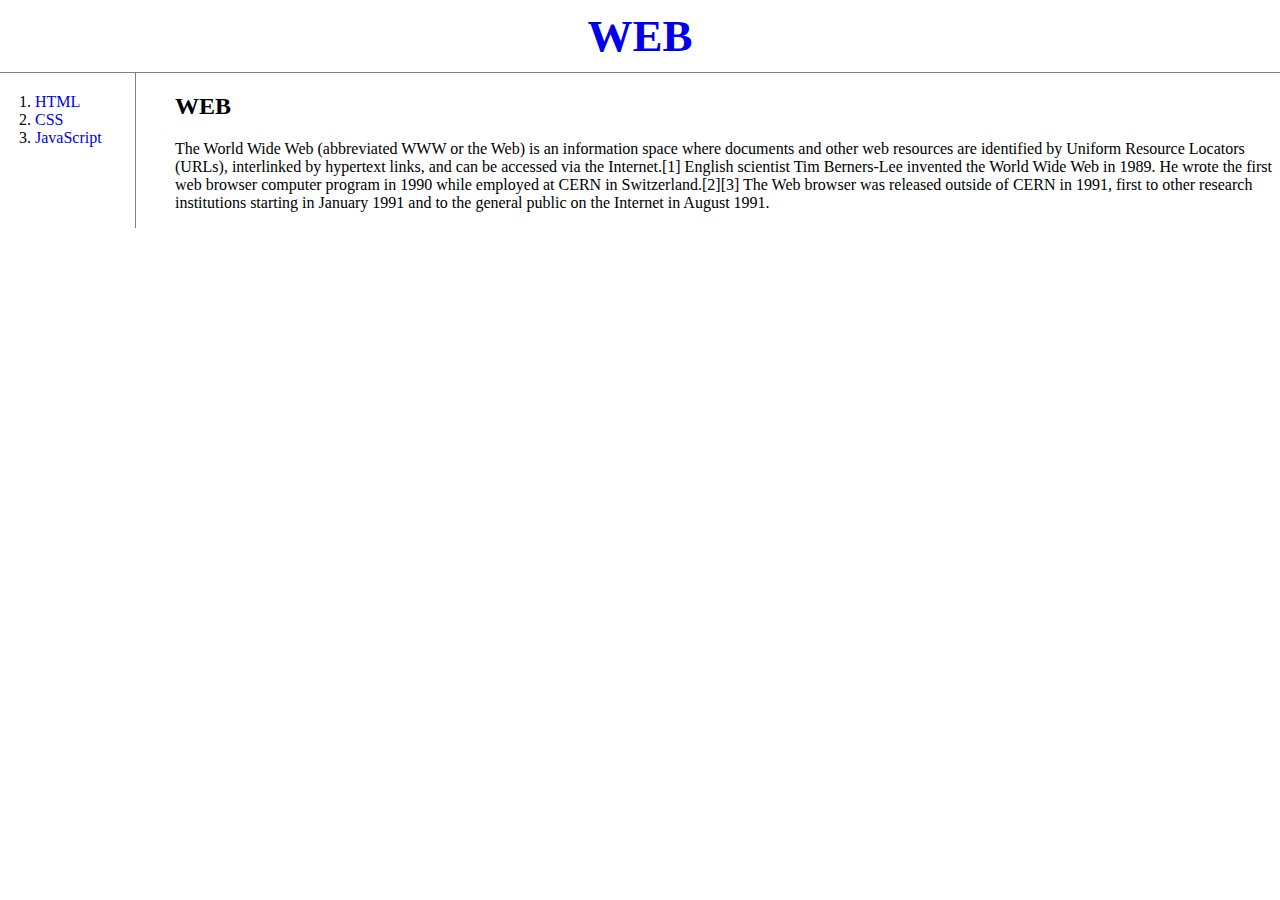
<file: index.html>
<!doctype html>
<html>
<head>
  <title>WEB1 - Welcome</title>
  <meta charset="utf-8">
  <link rel="stylesheet" href="style.css">
</head>
<body>
  <h1><a href="index.html">WEB</a></h1>
  <div id="grid">
    <ol>
      <li><a href="1.html">HTML</a></li>
      <li><a href="2.html">CSS</a></li>
      <li><a href="3.html">JavaScript</a></li>
    </ol>
    <div id="article">

  <!--
    <h1><a href="index.html">WEB</a></h1>
    <ol>
      <li><a href="1.html"><font color="red">HTML</font></a></li>
      <li><a href="2.html"><font color="red">CSS</font></a></li>
      <li><a href="3.html"><font color="red">JavaScript</font></a></li>
    </ol>
  -->
      <h2>WEB</h2>
      <p>The World Wide Web (abbreviated WWW or the Web) is an information space where documents and other web resources are identified by Uniform Resource Locators (URLs), interlinked by hypertext links, and can be accessed via the Internet.[1] English scientist Tim Berners-Lee invented the World Wide Web in 1989. He wrote the first web browser computer program in 1990 while employed at CERN in Switzerland.[2][3] The Web browser was released outside of CERN in 1991, first to other research institutions starting in January 1991 and to the general public on the Internet in August 1991.
      </p>
    </div>
  </div>
</body>
</html>
</file>
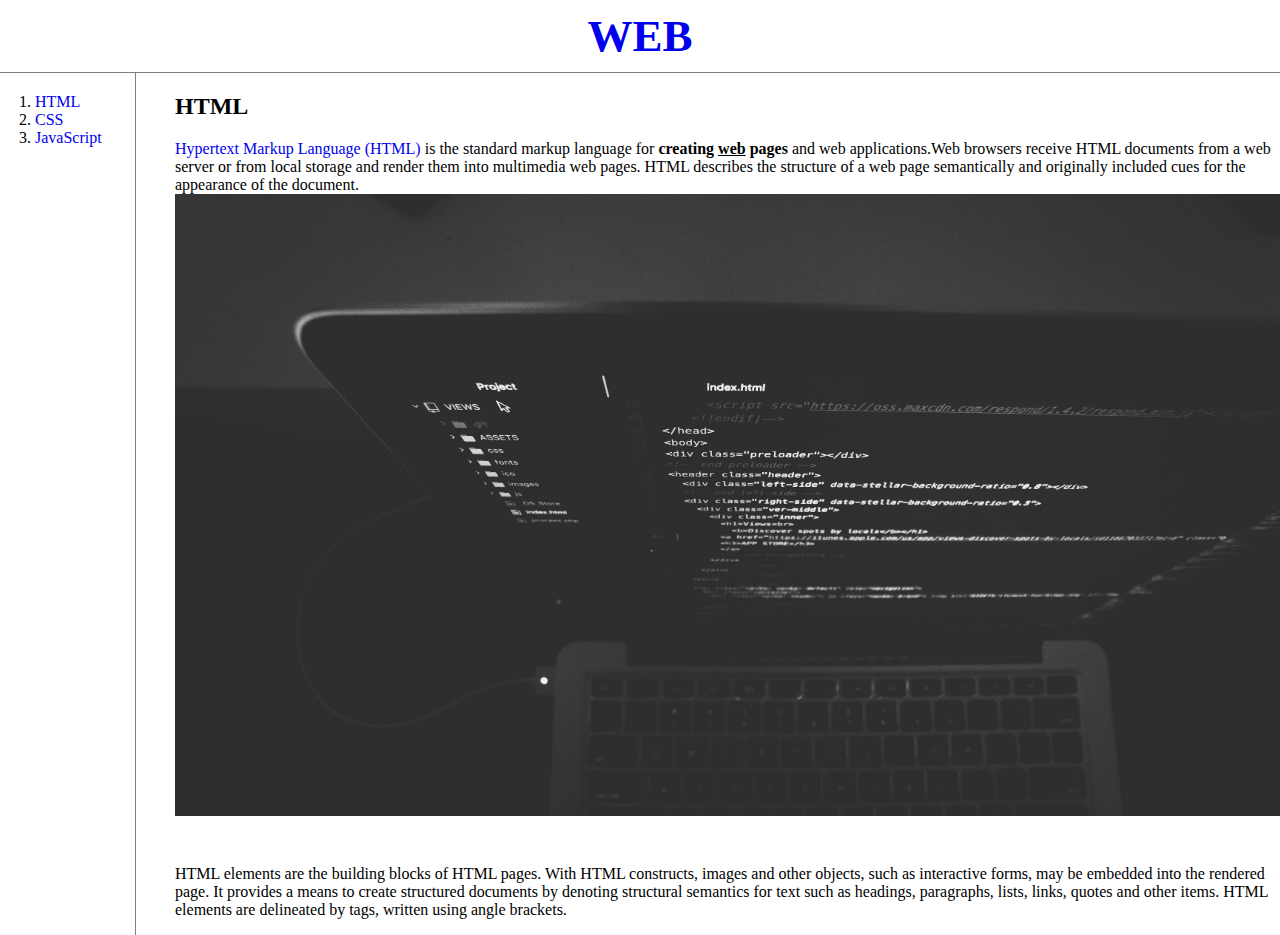
<file: 1.html>
<!doctype html>
<html>
<head>
  <title>WEB1 - HTML</title>
  <meta charset="utf-8">
  <link rel="stylesheet" href="style.css">
</head>
<body>
  <h1><a href="index.html">WEB</a></h1>
  <div id="grid">
    <ol>
      <li><a href="1.html">HTML</a></li>
      <li><a href="2.html">CSS</a></li>
      <li><a href="3.html">JavaScript</a></li>
    </ol>
    <div id="article">
      <h2>HTML</h2>
      <p><a href="https://www.w3.org/TR/html5/" target="_blank" title="html5 speicification">Hypertext Markup Language (HTML)</a> is the standard markup language for <strong>creating <u>web</u> pages</strong> and web applications.Web browsers receive HTML documents from a web server or from local storage and render them into multimedia web pages. HTML describes the structure of a web page semantically and originally included cues for the appearance of the document.
      <img src="coding.jpg" width="100%">
      </p><p style="margin-top:45px;">HTML elements are the building blocks of HTML pages. With HTML constructs, images and other objects, such as interactive forms, may be embedded into the rendered page. It provides a means to create structured documents by denoting structural semantics for text such as headings, paragraphs, lists, links, quotes and other items. HTML elements are delineated by tags, written using angle brackets.
      </p>
    </div>
  </div>
</body>
</html>
</file>
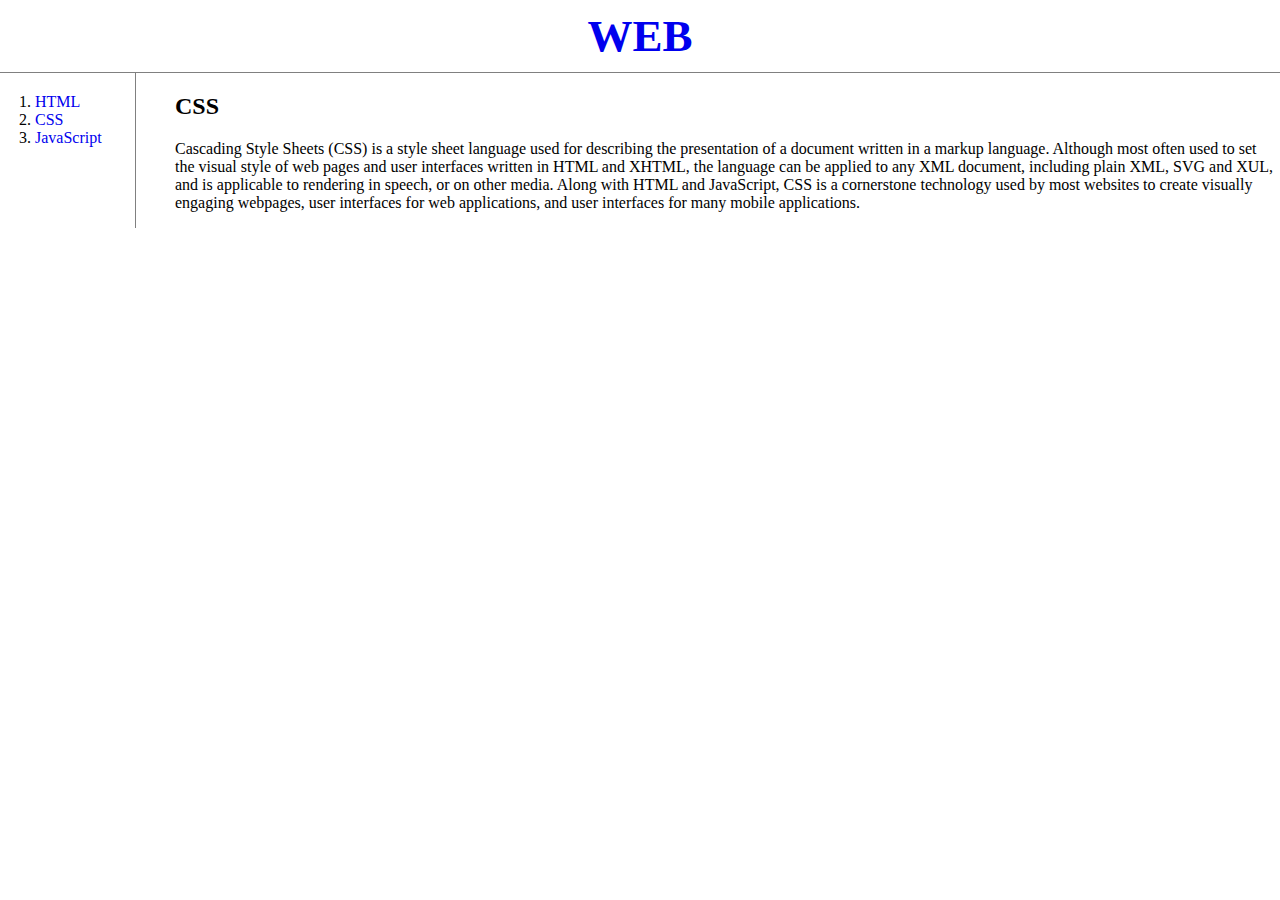
<file: 2.html>
<!doctype html>
<html>
<head>
  <title>WEB1 - CSS</title>
  <meta charset="utf-8">
  <link rel="stylesheet" href="style.css">
</head>
<body>
  <h1><a href="index.html">WEB</a></h1>
  <div id="grid">
    <ol>
      <li><a href="1.html">HTML</a></li>
      <li><a href="2.html">CSS</a></li>
      <li><a href="3.html">JavaScript</a></li>
    </ol>
    <div id="article">
      <h2>CSS</h2>
      <p>
        Cascading Style Sheets (CSS) is a style sheet language used for describing the presentation of a document written in a markup language. Although most often used to set the visual style of web pages and user interfaces written in HTML and XHTML, the language can be applied to any XML document, including plain XML, SVG and XUL, and is applicable to rendering in speech, or on other media. Along with HTML and JavaScript, CSS is a cornerstone technology used by most websites to create visually engaging webpages, user interfaces for web applications, and user interfaces for many mobile applications.
      </p>
    </div>
  </div>
</body>
</html>
</file>
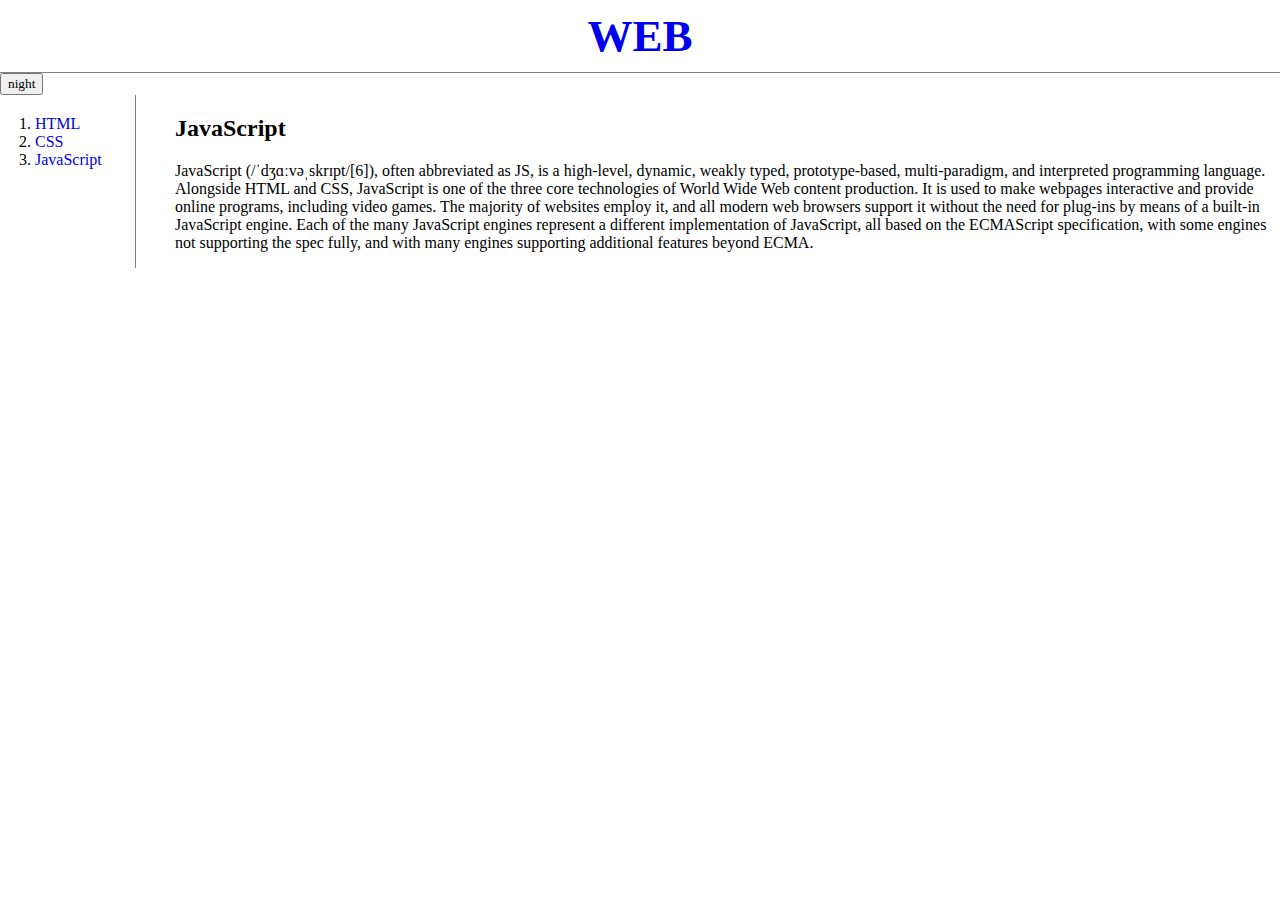
<file: 3.html>
<!doctype html>
<html>
<head>
  <title>WEB1 - JavaScript</title>
  <meta charset="utf-8">
  <link rel="stylesheet" href="style.css">
  <script>
    function LinksSetColor(color) {
      var alist = document.querySelectorAll('a');
      var i = 0;
      while(i < alist.length) {
        alist[i].style.color = color;
        i = i + 1;
      }
    }
    function BodySetColor(color) {
      document.querySelector('body').style.color = color;
    }
    function BodySetBackroundColor(color){
      document.querySelector('body').style.backgroundColor = color;
    }
    function nightDayHandler(self){
      var target = document.querySelector('body')
      if(self.value === 'night'){
        BodySetBackroundColor('black');
        BodySetColor('white');
        self.value = 'day';

        LinksSetColor('powderblue');
      } else {
        BodySetBackroundColor('white');
        BodySetColor('black');
        self.value = 'night';

        LinksSetColor('blue');
      }
    }
  </script>
</head>
<body>
  <h1><a href="index.html">WEB</a></h1>
  <input id="night_day" type="button" value="night" onclick="
    nightDayHandler(this);
  ">
  <div id="grid">
    <ol>
      <li><a href="1.html">HTML</a></li>
      <li><a href="2.html">CSS</a></li>
      <li><a href="3.html">JavaScript</a></li>
    </ol>
    <div id="article">
      <h2>JavaScript</h2>
      <p>
        JavaScript (/ˈdʒɑːvəˌskrɪpt/[6]), often abbreviated as JS, is a high-level, dynamic, weakly typed, prototype-based, multi-paradigm, and interpreted programming language. Alongside HTML and CSS, JavaScript is one of the three core technologies of World Wide Web content production. It is used to make webpages interactive and provide online programs, including video games. The majority of websites employ it, and all modern web browsers support it without the need for plug-ins by means of a built-in JavaScript engine. Each of the many JavaScript engines represent a different implementation of JavaScript, all based on the ECMAScript specification, with some engines not supporting the spec fully, and with many engines supporting additional features beyond ECMA.
      </p>
    </div>
  </div>
</body>
</html>
</file>
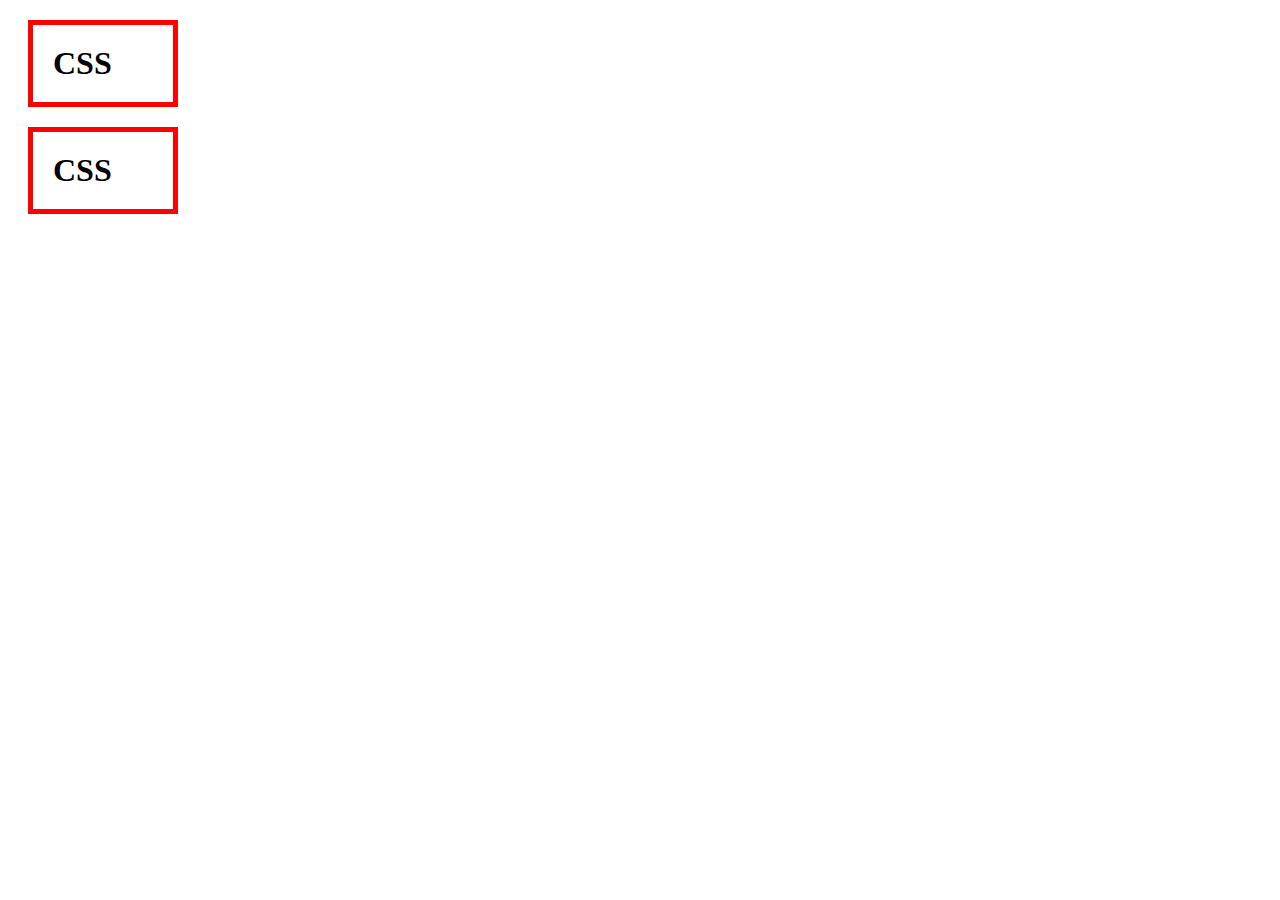
<file: box.html>
<!DOCTYPE html>
<html>
  <head>
    <meta charset="utf-8">
    <title></title>
    <style>
      h1, a{
        border: 5px solid red;
        padding: 20px;
        margin:20px;
        display: block;
        width: 100px;
      }
    </style>
  </head>
  <body>
    <h1>CSS</h1>
    <h1>CSS</h1>
  </body>
</html>
</file>
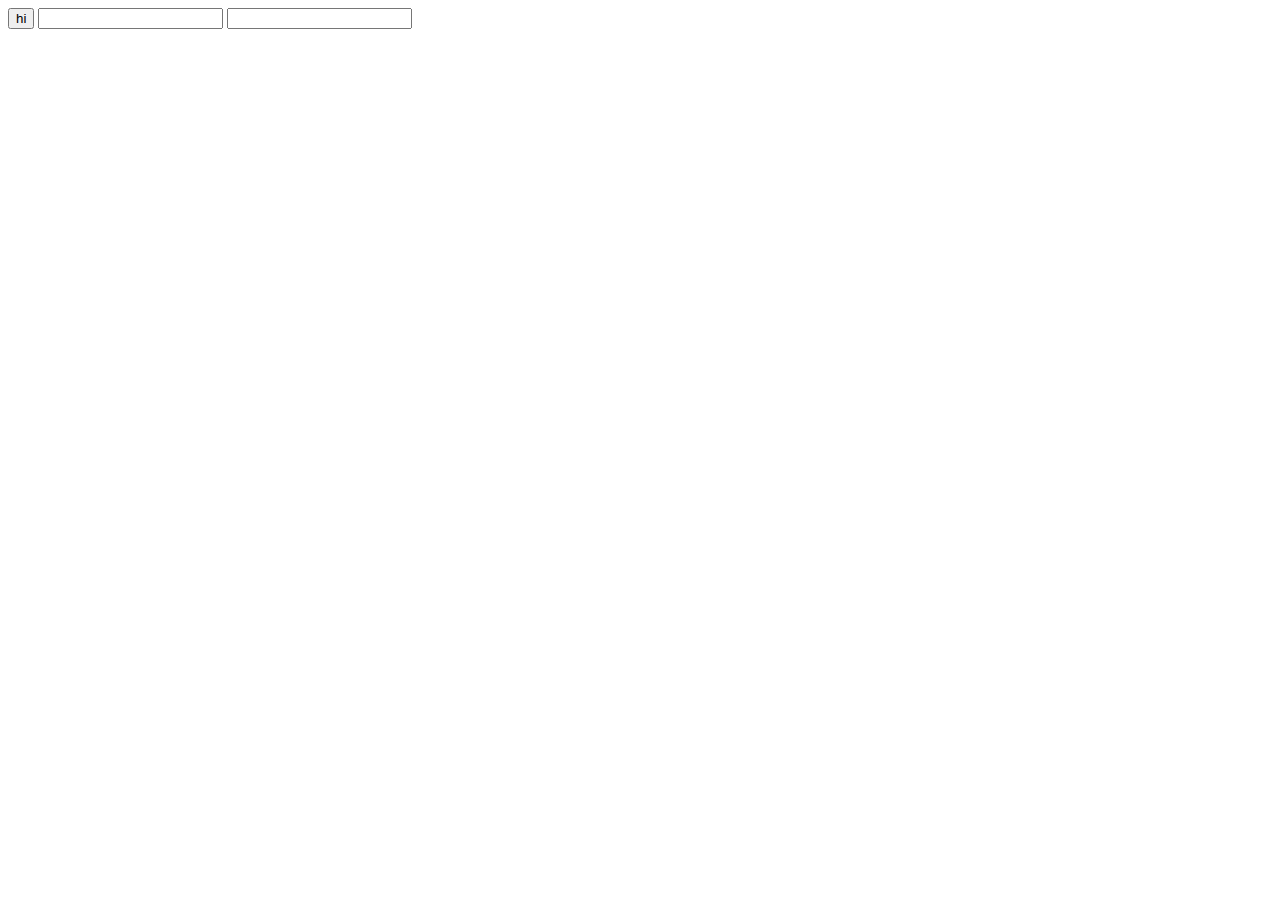
<file: ex1.html>
<!DOCTYPE html>
<html lang="en" dir="ltr">
  <head>
    <meta charset="utf-8">
    <title></title>
  </head>
  <body>
    <input type="button" value="hi"onclick="alert('hi')">
    <input type="text" onchange="alert('changed')">
    <input type="text" onkeydown="alert('key down!')">
  </body>
</html>
</file>
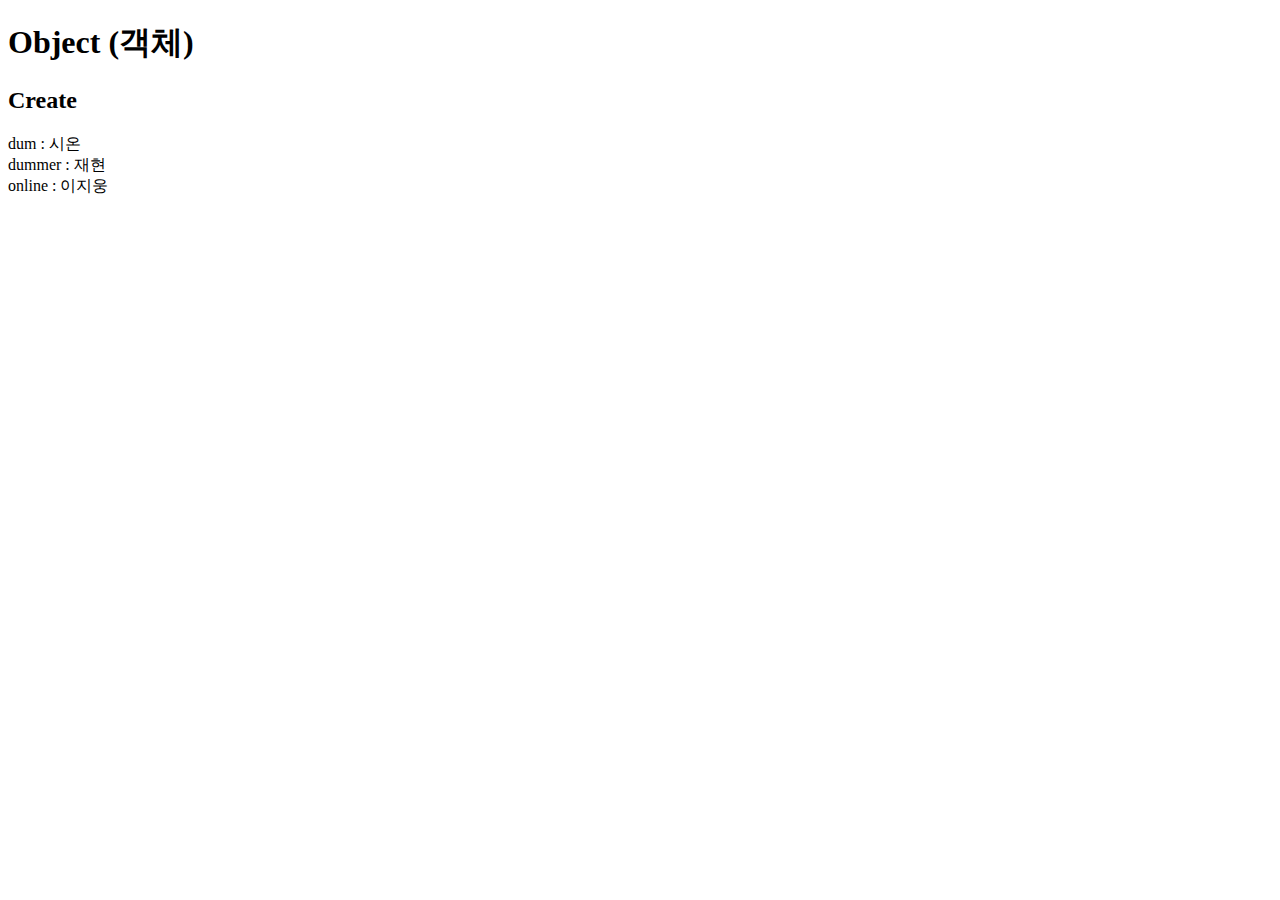
<file: ex10.html>
<!DOCTYPE html>
<html lang="en" dir="ltr">
  <head>
    <meta charset="utf-8">
    <title></title>
  </head>
  <body>
    <h1>Object (객체)</h1>
    <h2>Create</h2>
    <script>
      var friend = {
        "dum":"시온",
        "dummer":"재현"
      };
      document.write("dum : "+friend.dum+"<br>");
      document.write("dummer : "+friend.dummer+"<br>");
      friend.online = "이지웅";
      document.write("online : "+friend.online+"<br>");
    </script>
  </body>
</html>
</file>
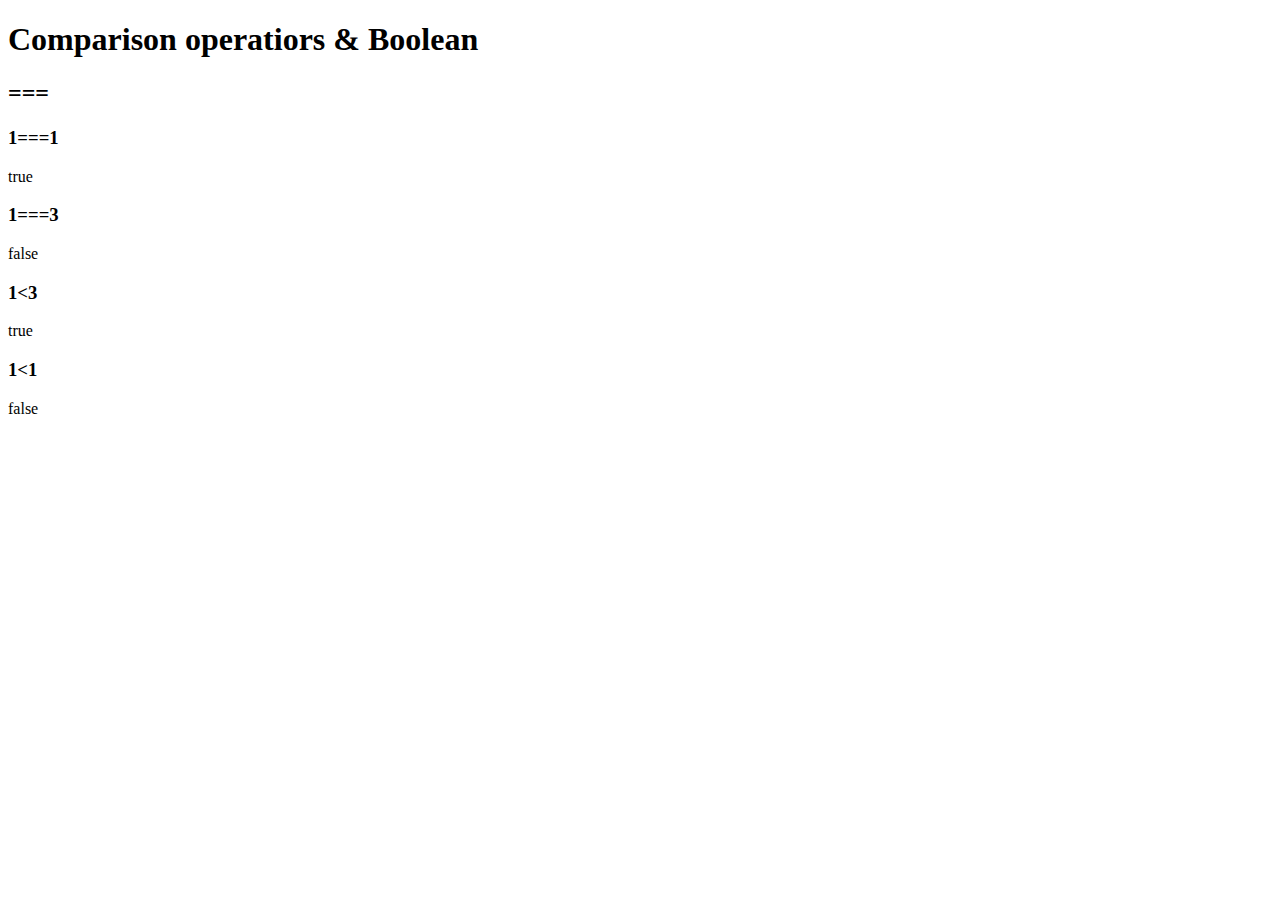
<file: ex4.html>
<!DOCTYPE html>
<html lang="en" dir="ltr">
  <head>
    <meta charset="utf-8">
    <title></title>
  </head>
  <body>
    <h1>Comparison operatiors & Boolean</h1>
    <h2>===</h2>
    <h3>1===1</h3>
    <script type="text/javascript">
      document.write(1===1)
    </script>

    <h3>1===3</h3>
    <script type="text/javascript">
      document.write(1===3)
    </script>

    <h3>1&lt;3</h3>
    <script type="text/javascript">
      document.write(1<3)
    </script>

    <h3>1&lt;1</h3>
    <script type="text/javascript">
      document.write(1<1)
    </script>
  </body>
</html>
</file>
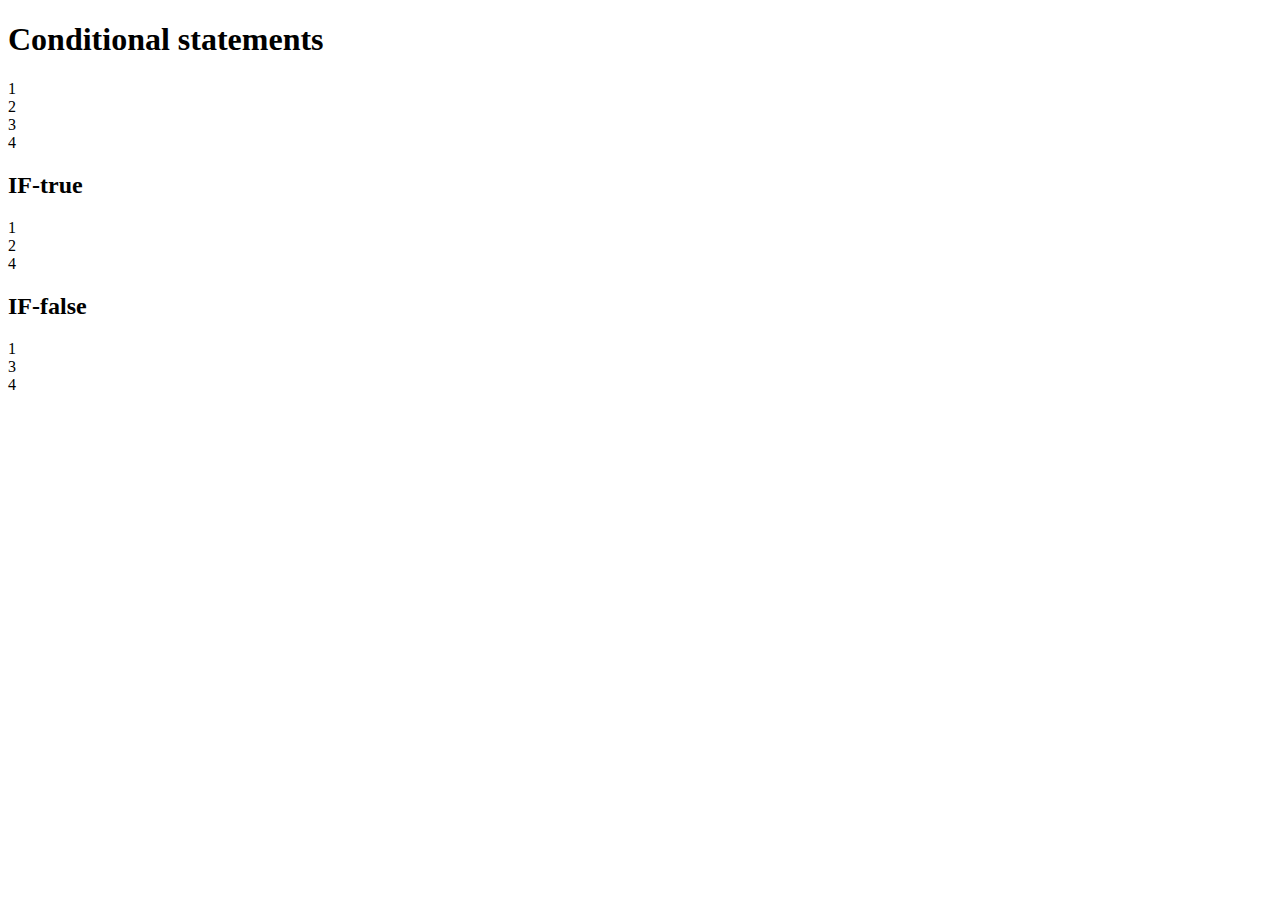
<file: ex5.html>
<!DOCTYPE html>
<html lang="en" dir="ltr">
  <head>
    <meta charset="utf-8">
    <title></title>
  </head>
  <body>
    <h1>Conditional statements</h1>
    <script type="text/javascript">
      document.write("1<br>")
      document.write("2<br>")
      document.write("3<br>")
      document.write("4<br>")
    </script>
    <h2>IF-true</h2>
    <script type="text/javascript">
      document.write("1<br>")
      if(true) {
        document.write("2<br>")
      } else {
        document.write("3<br>")
      }
      document.write("4<br>")
    </script>
    <h2>IF-false</h2>
    <script type="text/javascript">
      document.write("1<br>")
      if(false) {
        document.write("2<br>")
      } else {
        document.write("3<br>")
      }
      document.write("4<br>")
    </script>
  </body>
</html>
</file>
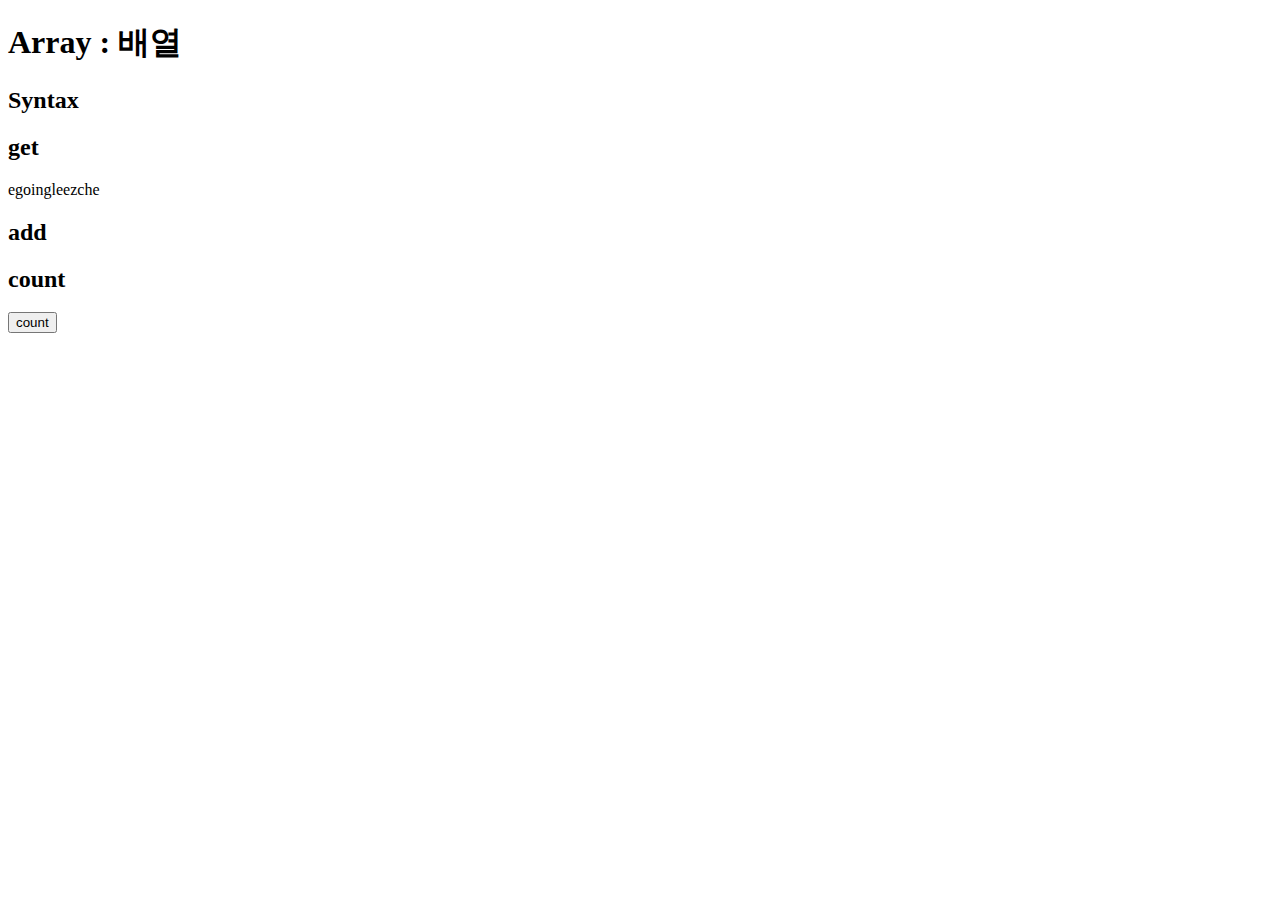
<file: ex6.html>
<!DOCTYPE html>
<html lang="en" dir="ltr">
  <head>
    <meta charset="utf-8">
    <title></title>
  </head>
  <body>
    <h1>Array : 배열</h1>
    <h2>Syntax</h2>
    <script type="text/javascript">
      var coworkers = ["egoing", "leezche"];
    </script>
    <h2>get</h2>
    <script type="text/javascript">
      document.write(coworkers[0]);
      document.write(coworkers[1]);
    </script>
    <h2>add</h2>
    <script>
      coworkers.push("somin","Yoon");
    </script>

    <h2>count</h2>
    <input type="button" value="count" onclick="
      alert(coworkers.length+'개다');
    ">
  </body>
</html>
</file>
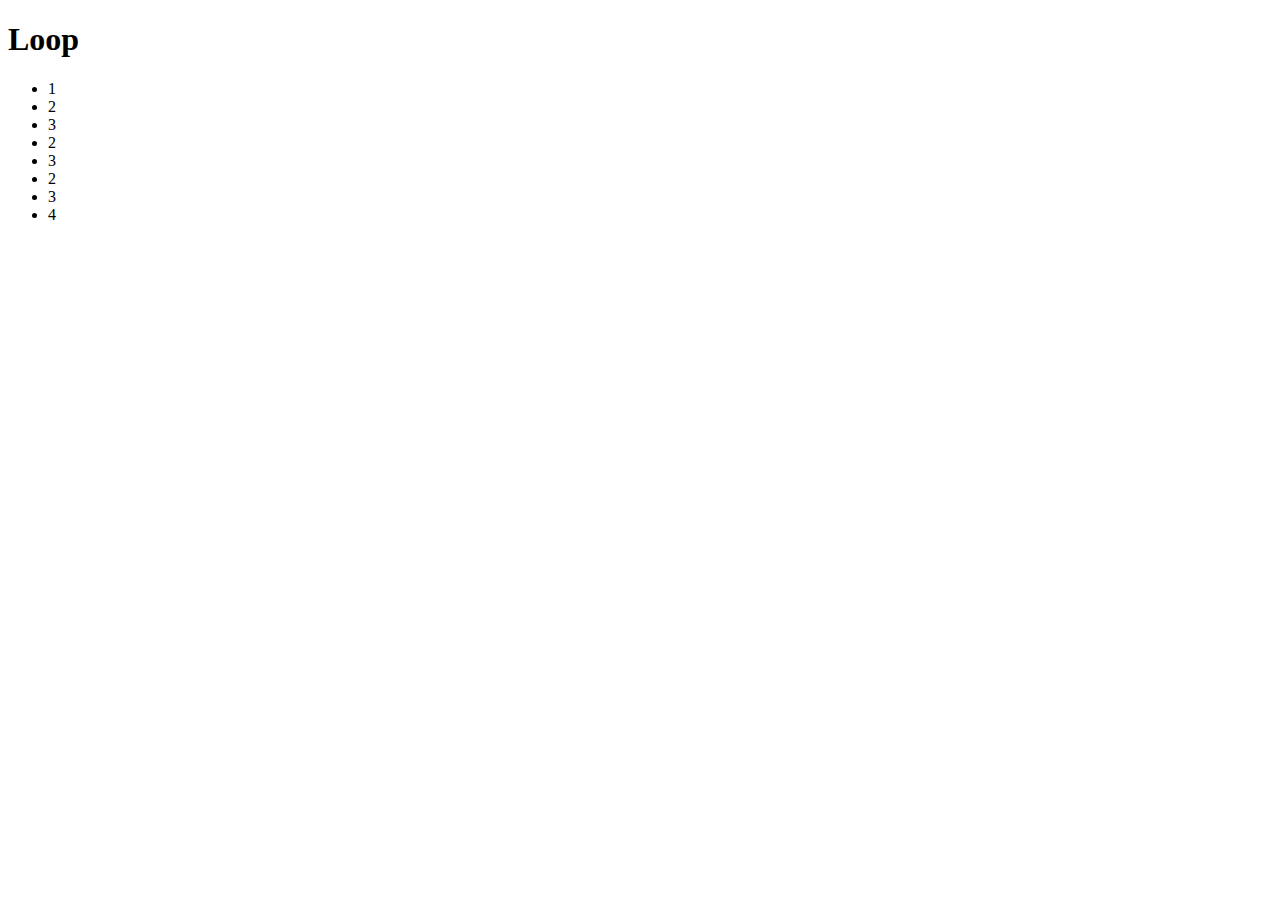
<file: ex7.html>
<!DOCTYPE html>
<html lang="en" dir="ltr">
  <head>
    <meta charset="utf-8">
    <title></title>
  </head>
  <body>
    <h1>Loop</h1>
    <ul>
    <script>
      document.write('<li>1</li>');
      var i = 0;
      while(i < 3){
        document.write('<li>2</li>');
        document.write('<li>3</li>');
        i = i + 1;
      }
      document.write('<li>4</li>');
    </script>
    </ul>
  </body>
</html>
</file>
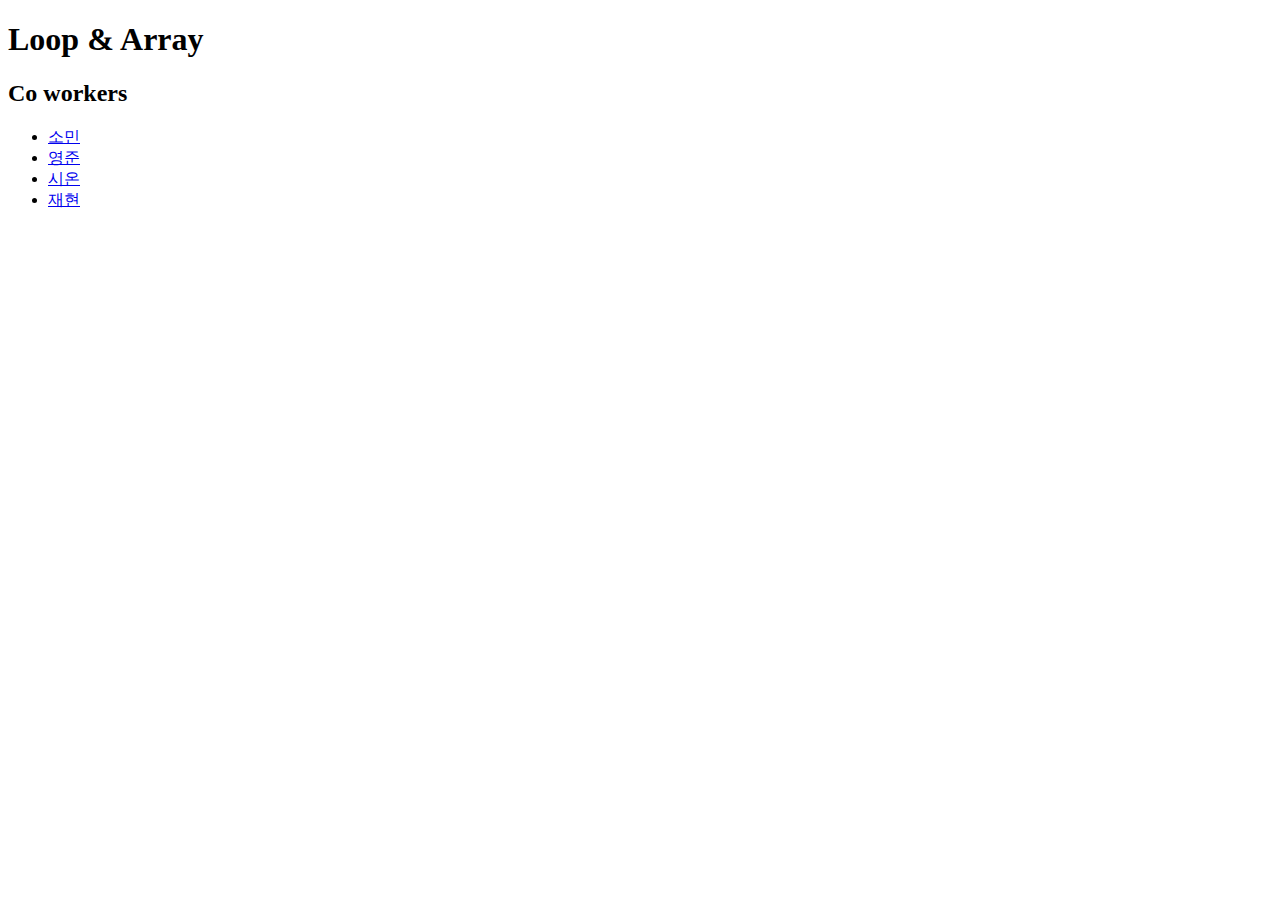
<file: ex8.html>
<!DOCTYPE html>
<html lang="en" dir="ltr">
  <head>
    <meta charset="utf-8">
    <title></title>
  </head>
  <body>
    <h1>Loop & Array</h1>
     <script>
       var coworkers = ['소민', '영준', '시온', '재현'];
     </script>
    <h2>Co workers</h2>
    <ul>
      <script>
        var i = 0;
        while (i < coworkers.length) {
          document.write('<li><a href="http://a.com/'+coworkers[i]+'">'+coworkers[i]+'</a></li>');
          i = i + 1;
        }
      </script>
    </ul>
  </body>
</html>
</file>
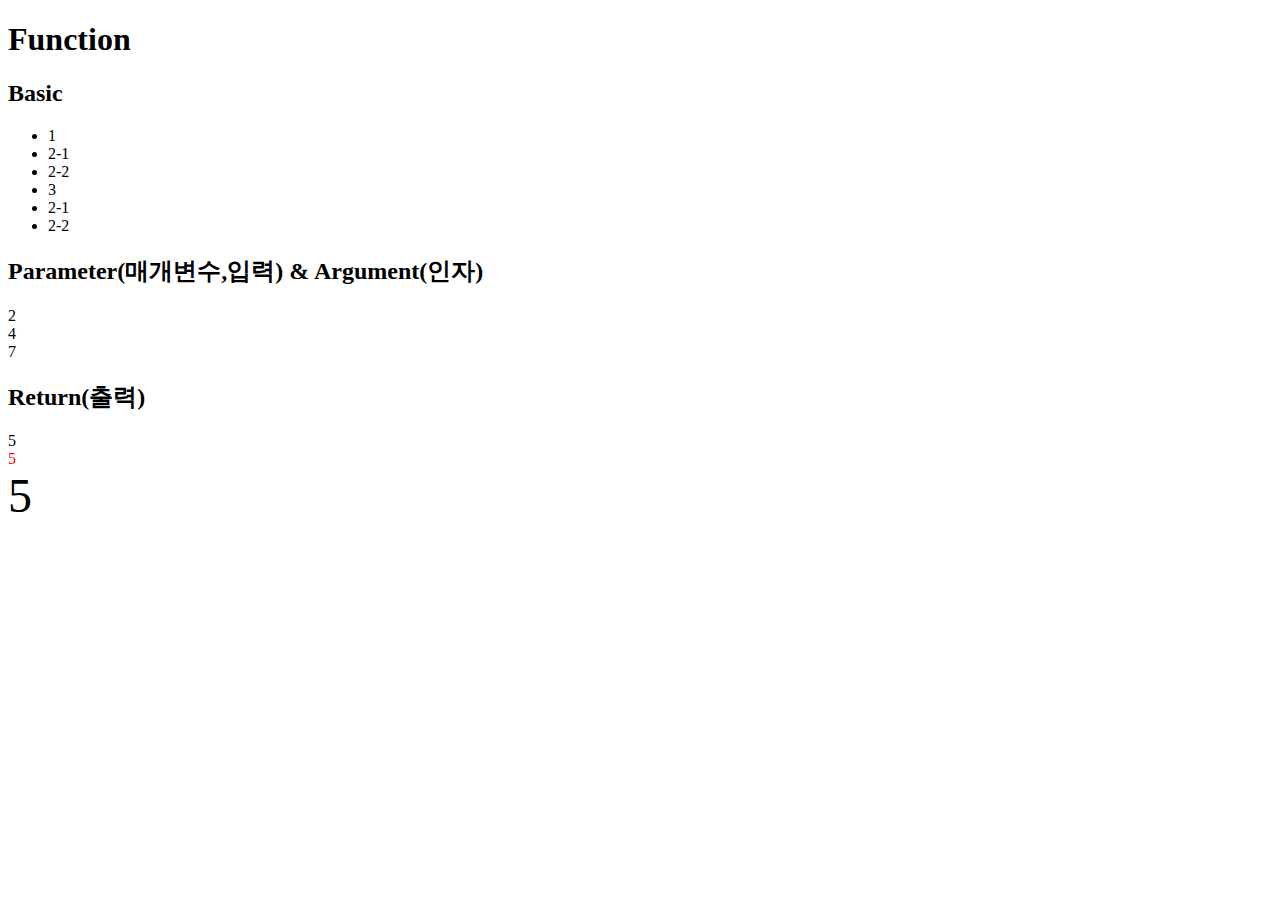
<file: ex9.html>
<!DOCTYPE html>
<html lang="en" dir="ltr">
  <head>
    <meta charset="utf-8">
    <title></title>
  </head>
  <body>
    <h1>Function</h1>
    <h2>Basic</h2>
    <ul>
      <script>
        function two(){
          document.write('<li>2-1</li>');
          document.write('<li>2-2</li>');
        }
        document.write('<li>1</li>');
        two();
        document.write('<li>3</li>');
        two();
      </script>
    </ul>
    <h2>Parameter(매개변수,입력) & Argument(인자)</h2>
    <script>
      function onPlusOne(){
        document.write(1+1+'<br>');
        }
      onPlusOne();

      function sum(left, right) {
        document.write(left+right+'<br>');
      }

      sum(2,2); //5
      sum(3,4); //7
      </script>
    <h2>Return(출력)</h2>
    <script>
      function sum2(left, right){
        return left+right;
      }
      document.write(sum2(2,3)+'<br>');
      document.write('<div style="color:red">'+sum2(2,3)+'</div>');
      document.write('<div style="font-size:3rem">'+sum2(2,3)+'</div>');
    </script>
  </body>
</html>
</file>
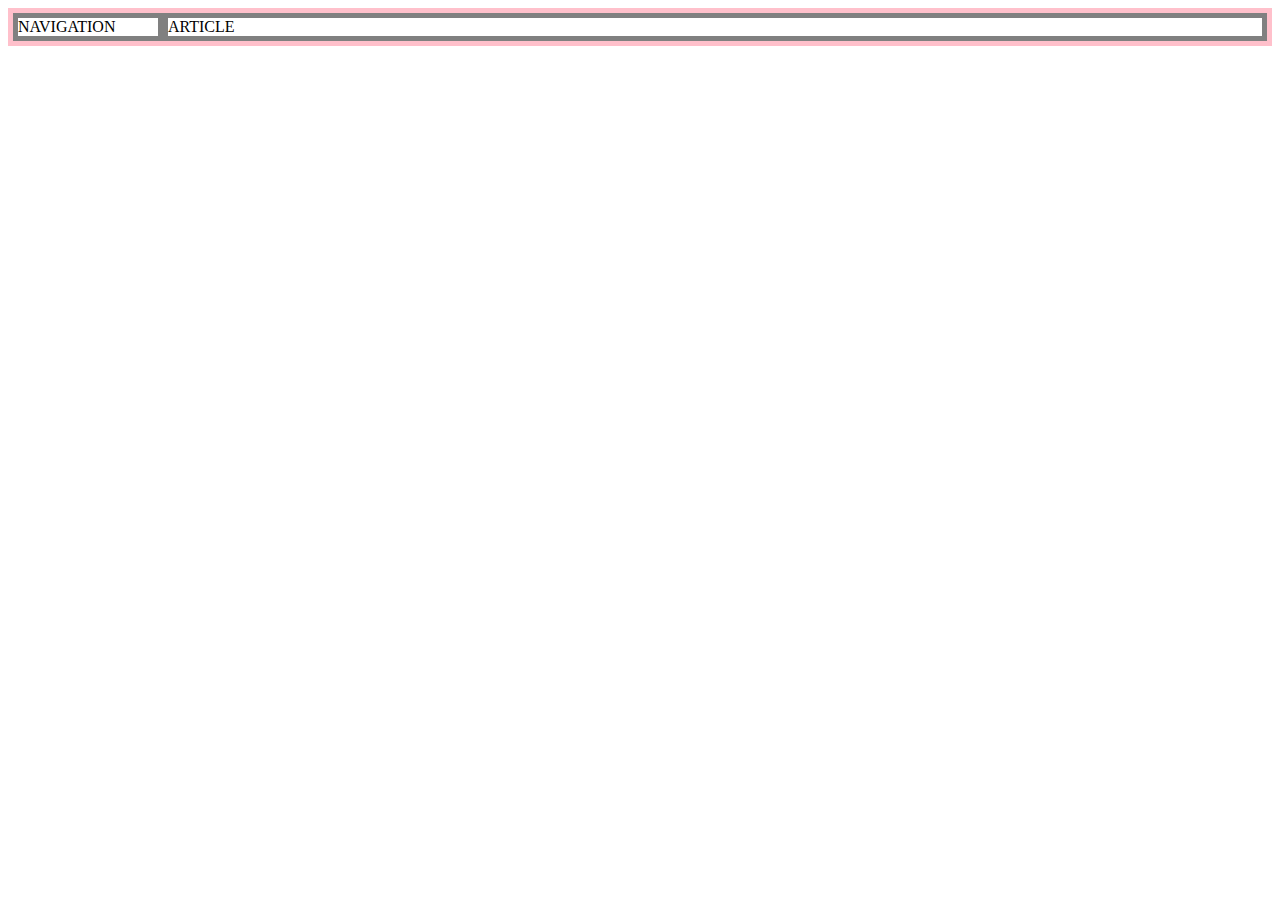
<file: grid.html>
<!DOCTYPE html>
<html>
  <head>
    <meta charset="utf-8">
    <title></title>
    <style>
    #gird{
      border:5px solid pink;
      display: grid;
      grid-template-columns: 150px 1fr;
    }
    div{
      border: 5px solid gray;
    }
    </style>
  </head>
  <body>
    <div id="gird">
      <div>NAVIGATION</div>
      <div>ARTICLE</div>
    </div>
  </body>
</html>
</file>
<file: style.css>
*{
  font-family: "Times New Roman", Times, serif;
}
#grid{
  display: grid;
  grid-template-columns: 150px 1fr
}
#grid ol{
  border-right: 1px solid gray;
  width: 100px;
  margin: 0;
  padding-top: 20px;
  padding-left: 35px;
  padding-right: 0;
}
#article{
  padding-left: 25px;
}
body{
  margin: 0;
}
h1 {
  font-size: 45px;
  text-align: center;
  border-bottom: 1px solid gray;
  margin: 0px;
  padding: 10px;
}
a {
  text-decoration: none;
}
@media (max-width: 500px) {
  #grid{
    display: block;
  }
  #grid ol{
    border-right: none;
  }
}
</file>
